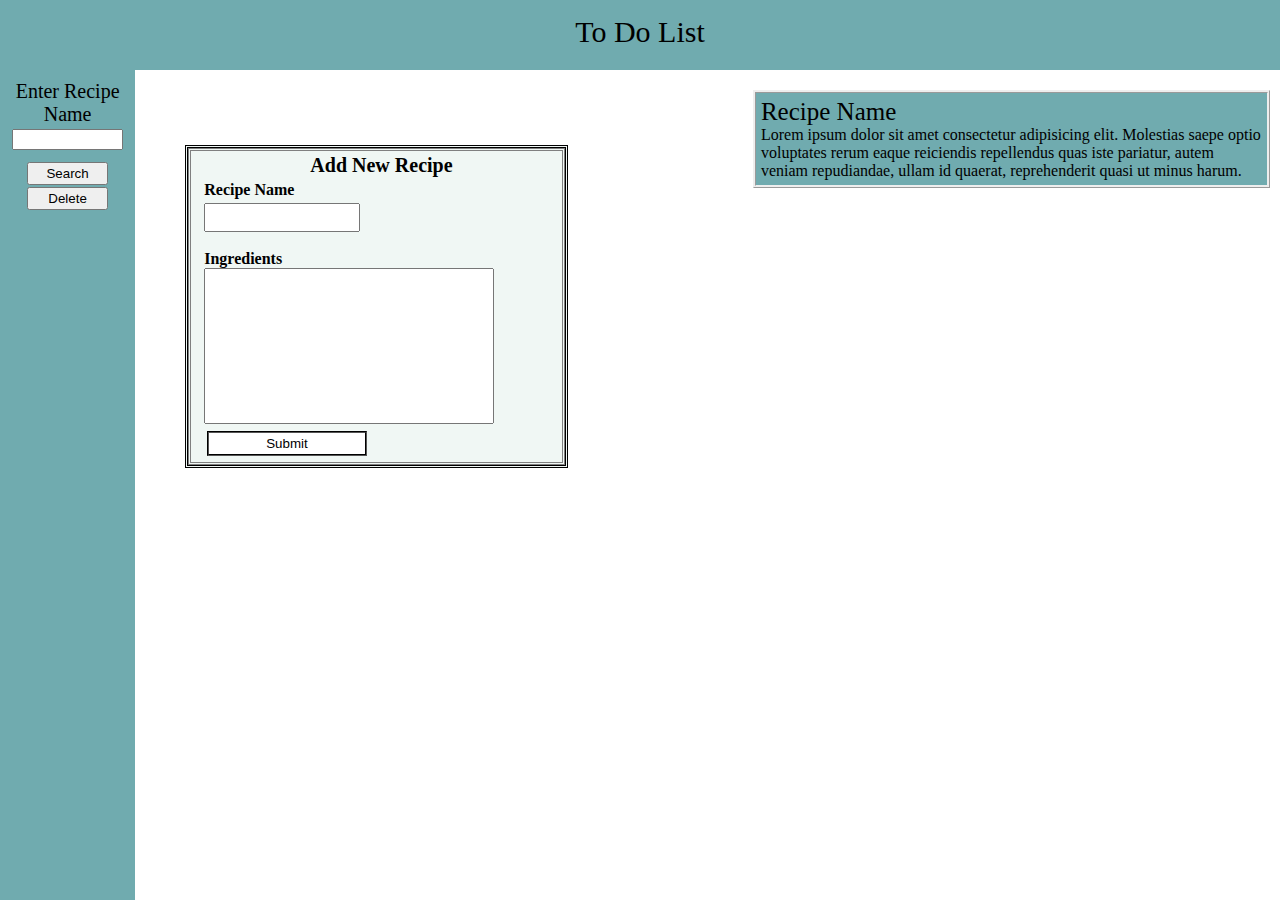
<file: index.html>
<!DOCTYPE html>
<html>
    <head>
        <title>To-Do App Main</title>
        <link rel="stylesheet" type="text/css" href="projectStyle.css">

    </head>
    <body>
      <div class="header">
        <p>To Do List</p>
      </div>
      <div class="container">

        <div class="sideBar">
          <label for="">Enter Recipe Name</label> <br>
          <input type="text">
          <button>Search</button><br>
          <button>Delete</button>
        </div>

        <div class="newRecipe">
          <div class="recipeBox">
            <table style="width:100%">
              <tr>
                <th>Add New Recipe</th>
              </tr>
              <tr>
                <td>
                  <label for="loginL">Recipe Name</label><br>
                  <input type="text" name="" id="RecipeName"><br><br>
                  <label for="">Ingredients</label><br>
                  <textarea name="" id="textArea" cols="30" rows="10"></textarea><br>
                  <button onclick="">Submit</button>
                </td>
              </tr>
            </table>
          </div>
        </div> <!-- New Recipe Div -->

        <div class="recipeList" >
          <ul>
            <p>Recipe Name</p>
            <li>Lorem ipsum dolor sit amet consectetur adipisicing elit. Molestias saepe optio voluptates rerum eaque reiciendis repellendus quas iste pariatur, autem veniam repudiandae, ullam id quaerat, reprehenderit quasi ut minus harum.</li>
          </ul>

        </div> <!-- Recipe List Div -->

      </div>
    </body>
</html>
</file>
<file: projectStyle.css>
*{
    margin: 0 auto;
    
}
.header {
    width: 100%;
    background-color: #70ABAF;
    height: 70px;
    text-align: center;
}
.header p {
    font-size: 30px;
    padding-top: 15px;
}
.container {
    display: flex;
}
.sideBar {
    text-align: center;
    font-size: 20px;
    padding: 10px;
    position: fixed;
    margin: auto;
    margin-bottom: 10px;
    width: 9%;
    height: 100%;
    background-color: #70ABAF;
}
.sideBar input {
    margin-bottom: 10px;
    width: 90%;
}
.sideBar button {
    padding: 2px;
    width: 70%;
}

.newRecipe {
    flex-grow: 1;
    height: 100%;
    width: 100%;
    background-color: white;
}
.recipeList {
    width: 70%;
}
.recipeList  ul {
    padding: 5px;
    list-style-type: none;
    background-color: #70ABAF;
    margin: auto;
    margin-top: 20px;
    margin-right: 10px;
    min-height: 50px;
    border-style: ridge;
}
.recipeList  ul p { 
    font-size: 25px;
}



.recipeBox {
    margin-left:auto;
    margin-top: 10%;
    width: 50%;
    height: 40%;
    background-color: #F0F7F4;
    border-style: double;
}
table {    
    padding-left: 10px;
    border-style: double;
    height: 100%;
    width: 100%;
}
table label {
    text-align: left;
    margin: auto;
    font-size: 16px;
    font-weight: bolder;
}
table th {
    font-size: 20px;
    text-align: center;
}

table button {
    border-style: groove;
    width: 45%;
    height: 10%;
    background-color: rgb(255, 255, 255);
    padding: 3px;
    margin: 3px;
}
table button:hover {
    background-color: rgb(67, 35, 128);
    color: white;
}
table input {
    padding: 5px;
    margin-top: 1%;
    width: 40%;
}

textArea {
    width: 80%;
    resize: none;
}
</file>
